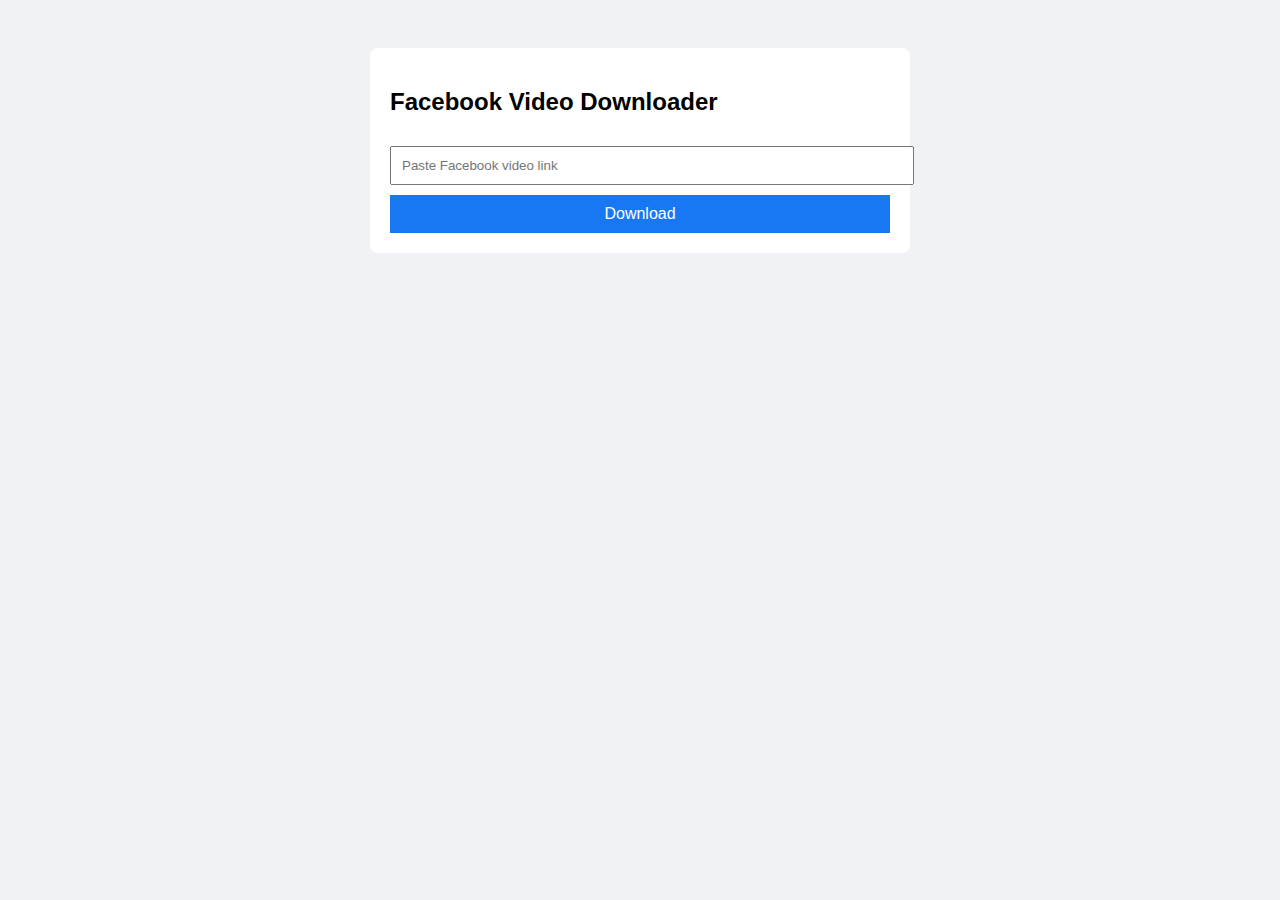
<file: index.html>
<!DOCTYPE html>
<html>
<head>
  <title>Facebook Video Downloader</title>
  <link rel="stylesheet" href="style.css">
</head>
<body>

<div class="box">
  <h2>Facebook Video Downloader</h2>

  <input 
    type="text" 
    id="fbLink"
    placeholder="Paste Facebook video link"
  >

  <button onclick="downloadVideo()">Download</button>
</div>

<script src="script.js"></script>
</body>
</html>
</file>
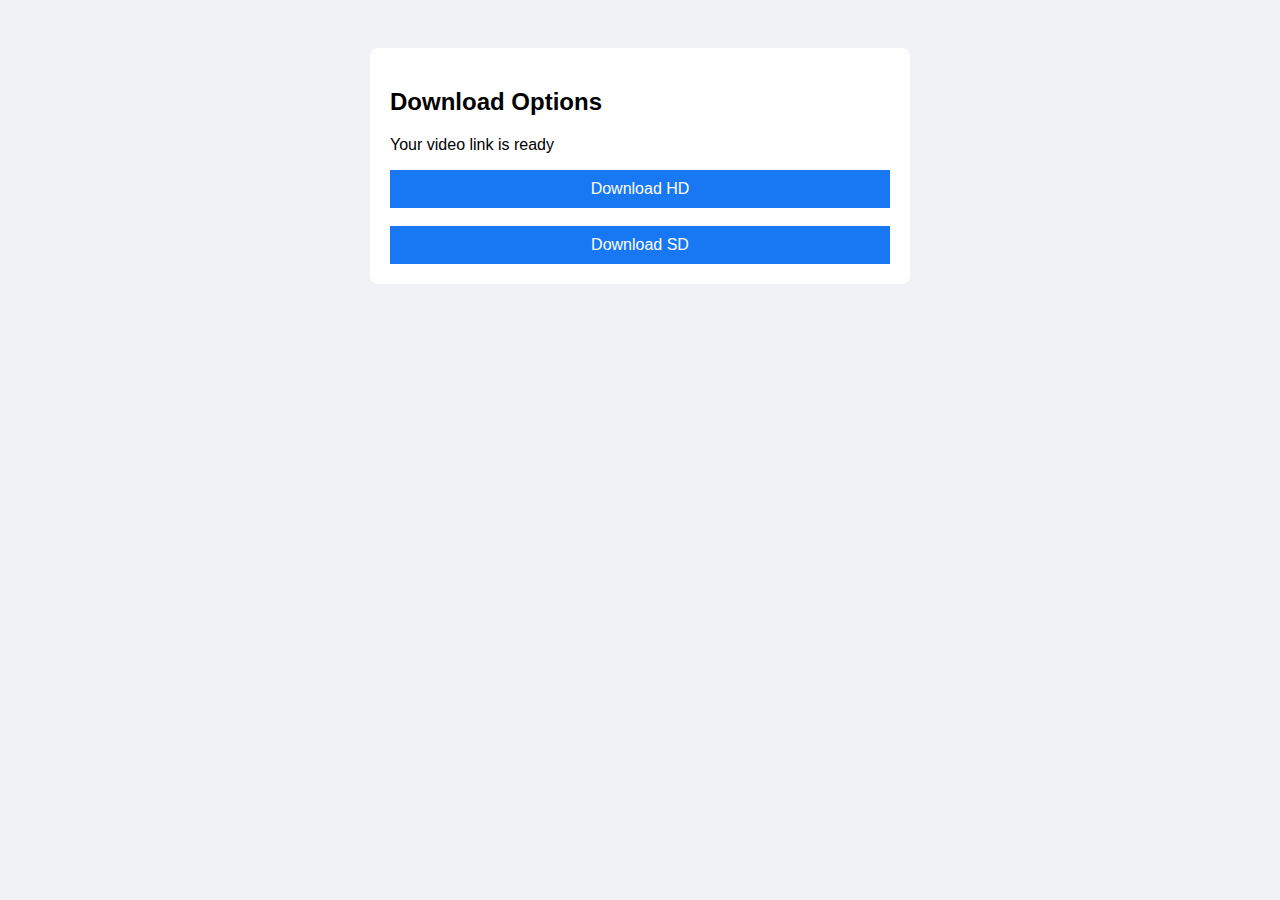
<file: download.html>
<!DOCTYPE html>
<html>
<head>
  <title>Download Facebook Video</title>
  <link rel="stylesheet" href="style.css">
</head>
<body>

<div class="box">
  <h2>Download Options</h2>
  <p>Your video link is ready</p>

  <a id="hd" target="_blank">
    <button>Download HD</button>
  </a>

  <br><br>

  <a id="sd" target="_blank">
    <button>Download SD</button>
  </a>
</div>

<script>
  const params = new URLSearchParams(window.location.search);
  const url = params.get("url");

  if (url) {
    document.getElementById("hd").href =
      "https://fdown.net/download.php?url=" + encodeURIComponent(url);

    document.getElementById("sd").href =
      "https://fdown.net/download.php?url=" + encodeURIComponent(url);
  }
</script>

</body>
</html>
</file>
<file: style.css>
body {
  font-family: Arial;
  background: #f1f2f5;
  padding: 40px;
}

.box {
  max-width: 500px;
  background: white;
  padding: 20px;
  margin: auto;
  border-radius: 8px;
}

input {
  width: 100%;
  padding: 10px;
  margin: 10px 0;
}

button {
  width: 100%;
  padding: 10px;
  background: #1877f2;
  color: white;
  border: none;
  font-size: 16px;
}
</file>
